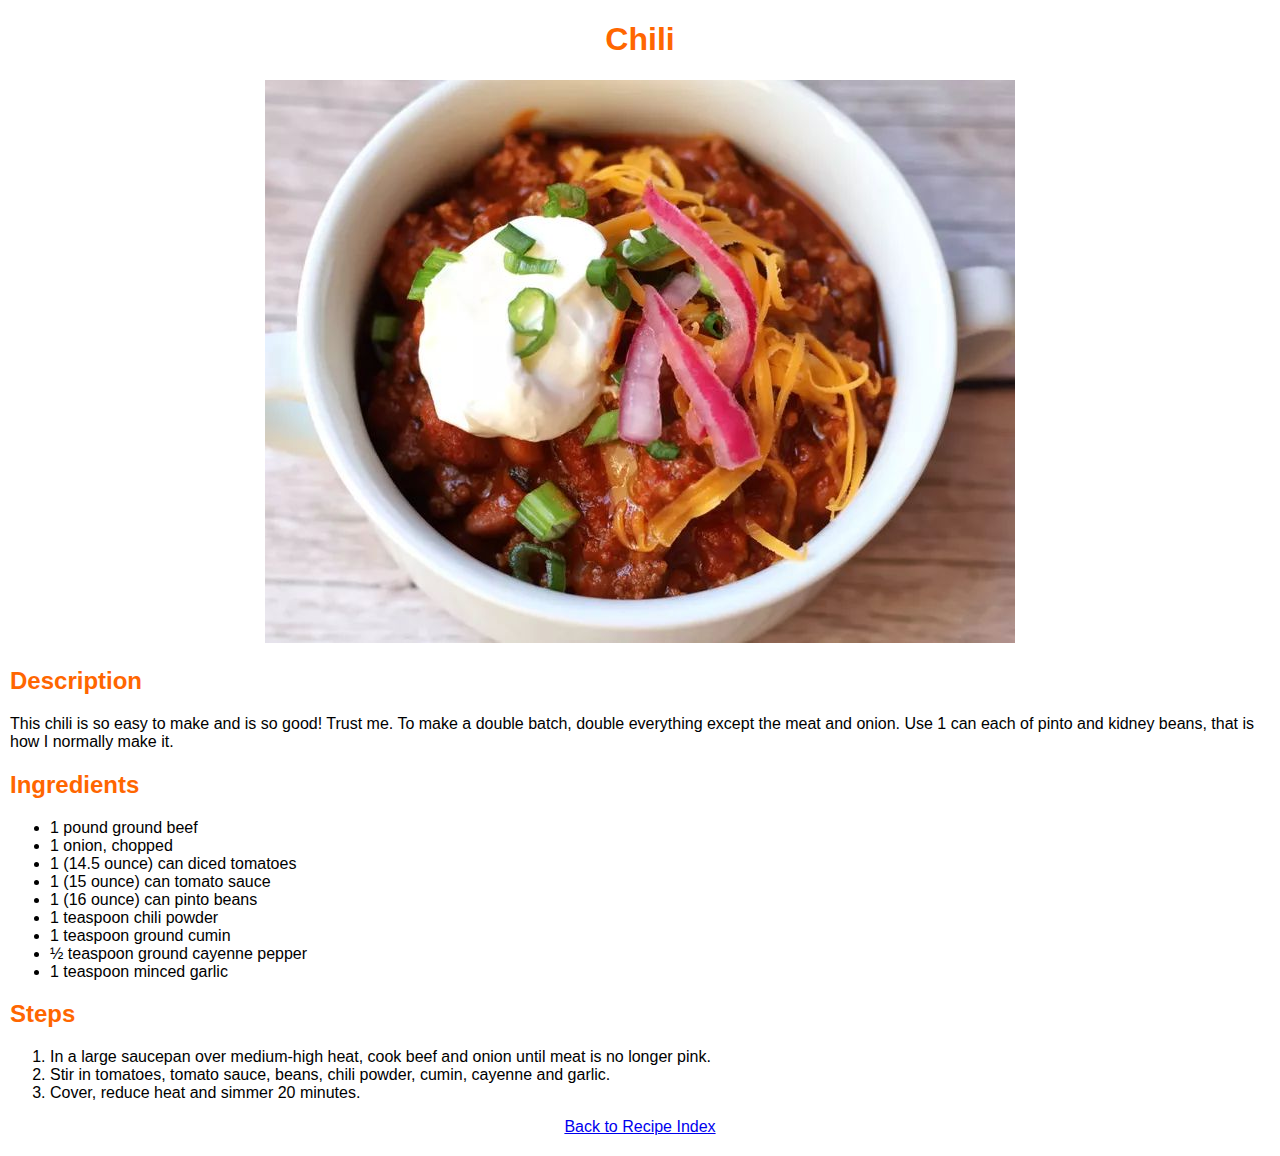
<file: recipes/chili.html>
<!DOCTYPE html>
<html lang="en">
<head>
  <meta charset="UTF-8">
  <meta name="viewport" content="width=device-width, initial-scale=1.0">
  <title>Chili</title>
  <link rel="stylesheet" href="../css/styles.css">
</head>
<body>
  <h1>Chili</h1>

  <div class="recipe-img">
    <img src="../images/chili.jpg" alt="Chili">
  </div>

  <h2>Description</h2>
  <p>This chili is so easy to make and is so good! Trust me. To make a double batch, double everything except the meat and onion. Use 1 can each of pinto and kidney beans, that is how I normally make it.</p>

  <h2>Ingredients</h2>
  <ul>
    <li>1 pound ground beef</li>
    <li>1 onion, chopped</li>
    <li>1 (14.5 ounce) can diced tomatoes</li>
    <li>1 (15 ounce) can tomato sauce</li>
    <li>1 (16 ounce) can pinto beans</li>
    <li>1 teaspoon chili powder</li>
    <li>1 teaspoon ground cumin</li>
    <li>½ teaspoon ground cayenne pepper</li>
    <li>1 teaspoon minced garlic</li>
  </ul>

  <h2>Steps</h2>
  <ol>
    <li>In a large saucepan over medium-high heat, cook beef and onion until meat is no longer pink.</li>
    <li>Stir in tomatoes, tomato sauce, beans, chili powder, cumin, cayenne and garlic.</li>
    <li>Cover, reduce heat and simmer 20 minutes.</li>
  </ol>

  <p class="back-link"><a href="../index.html">Back to Recipe Index</a></p>
</body>
</html>
</file>
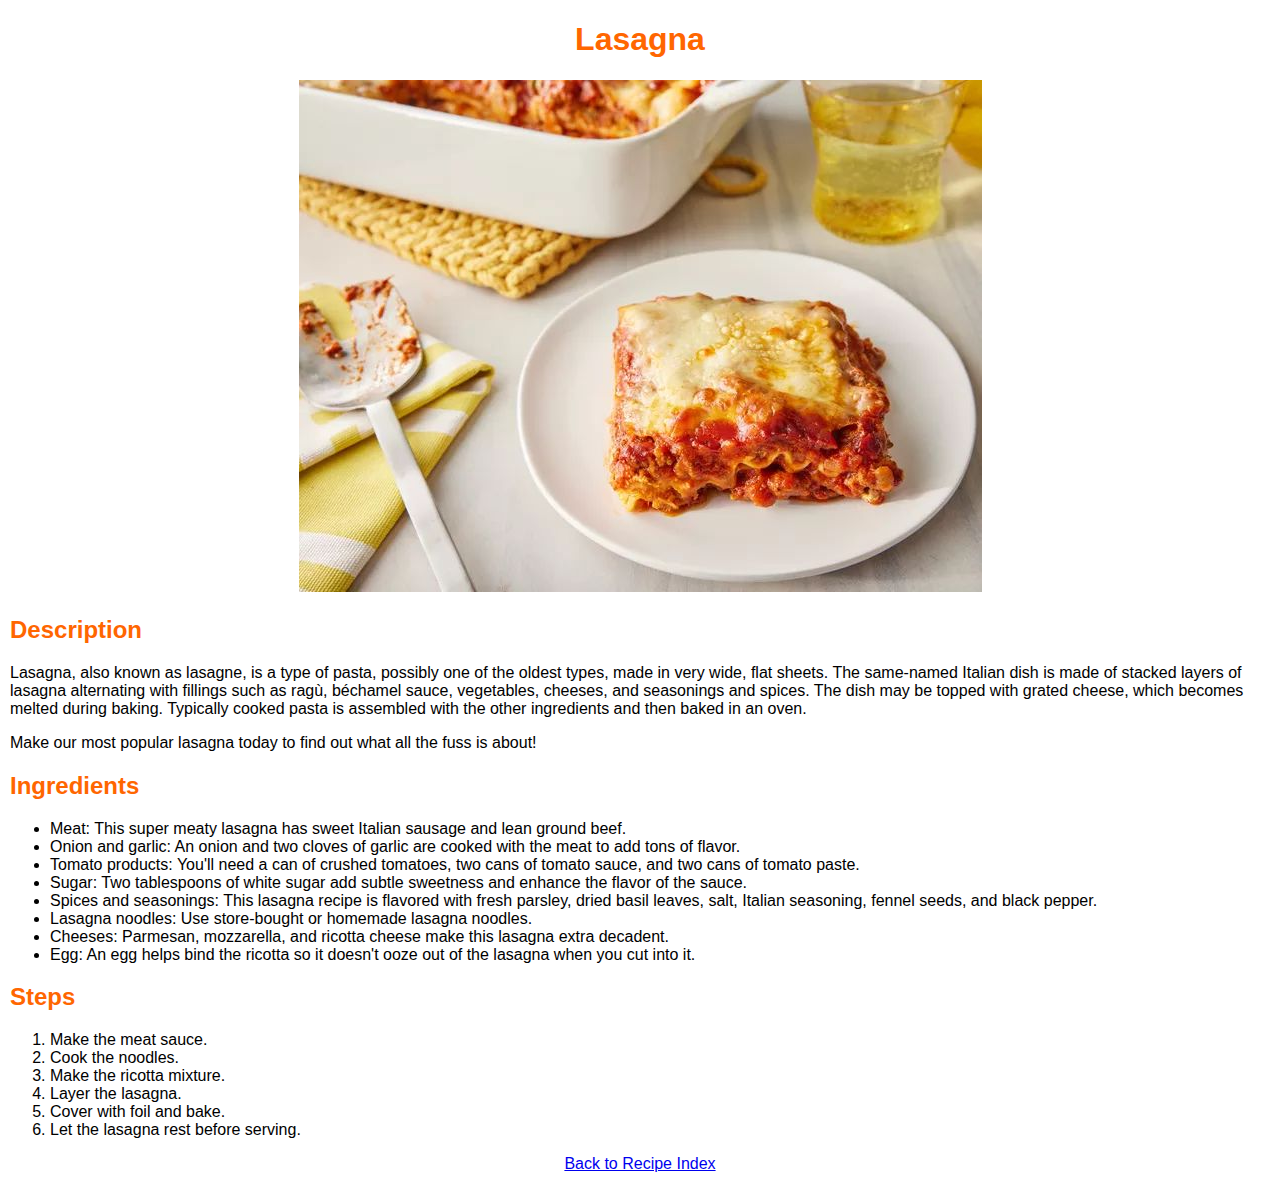
<file: recipes/lasagna.html>
<!DOCTYPE html>
<html lang="en">
<head>
  <meta charset="UTF-8">
  <meta name="viewport" content="width=device-width, initial-scale=1.0">
  <title>Lasagna Recipe</title>
  <link rel="stylesheet" href="../css/styles.css">
</head>
<body>
  <h1>Lasagna</h1>

  <div class="recipe-img">
    <img src="../images/lasagna.jpg" alt="Lasagna">
  </div>

  <h2>Description</h2>
  <p>Lasagna, also known as lasagne, is a type of pasta, possibly one of the oldest types, made in very wide, flat sheets. The same-named Italian dish is made of stacked layers of lasagna alternating with fillings such as ragù, béchamel sauce, vegetables, cheeses, and seasonings and spices. The dish may be topped with grated cheese, which becomes melted during baking. Typically cooked pasta is assembled with the other ingredients and then baked in an oven.</p>
  <p>Make our most popular lasagna today to find out what all the fuss is about!</p>

  <h2>Ingredients</h2>
  <ul>
    <li>Meat: This super meaty lasagna has sweet Italian sausage and lean ground beef.</li>
    <li>Onion and garlic: An onion and two cloves of garlic are cooked with the meat to add tons of flavor.</li>
    <li>Tomato products: You'll need a can of crushed tomatoes, two cans of tomato sauce, and two cans of tomato paste.</li>
    <li>Sugar: Two tablespoons of white sugar add subtle sweetness and enhance the flavor of the sauce.</li>
    <li>Spices and seasonings: This lasagna recipe is flavored with fresh parsley, dried basil leaves, salt, Italian seasoning, fennel seeds, and black pepper.</li>
    <li>Lasagna noodles: Use store-bought or homemade lasagna noodles.</li>
    <li>Cheeses: Parmesan, mozzarella, and ricotta cheese make this lasagna extra decadent.</li>
    <li>Egg: An egg helps bind the ricotta so it doesn't ooze out of the lasagna when you cut into it.</li>
  </ul>

  <h2>Steps</h2>
  <ol>
    <li>Make the meat sauce.</li>
    <li>Cook the noodles.</li>
    <li>Make the ricotta mixture.</li>
    <li>Layer the lasagna.</li>
    <li>Cover with foil and bake.</li>
    <li>Let the lasagna rest before serving.</li>
  </ol>

  <p class="back-link"><a href="../index.html">Back to Recipe Index</a></p>
</body>
</html>
</file>
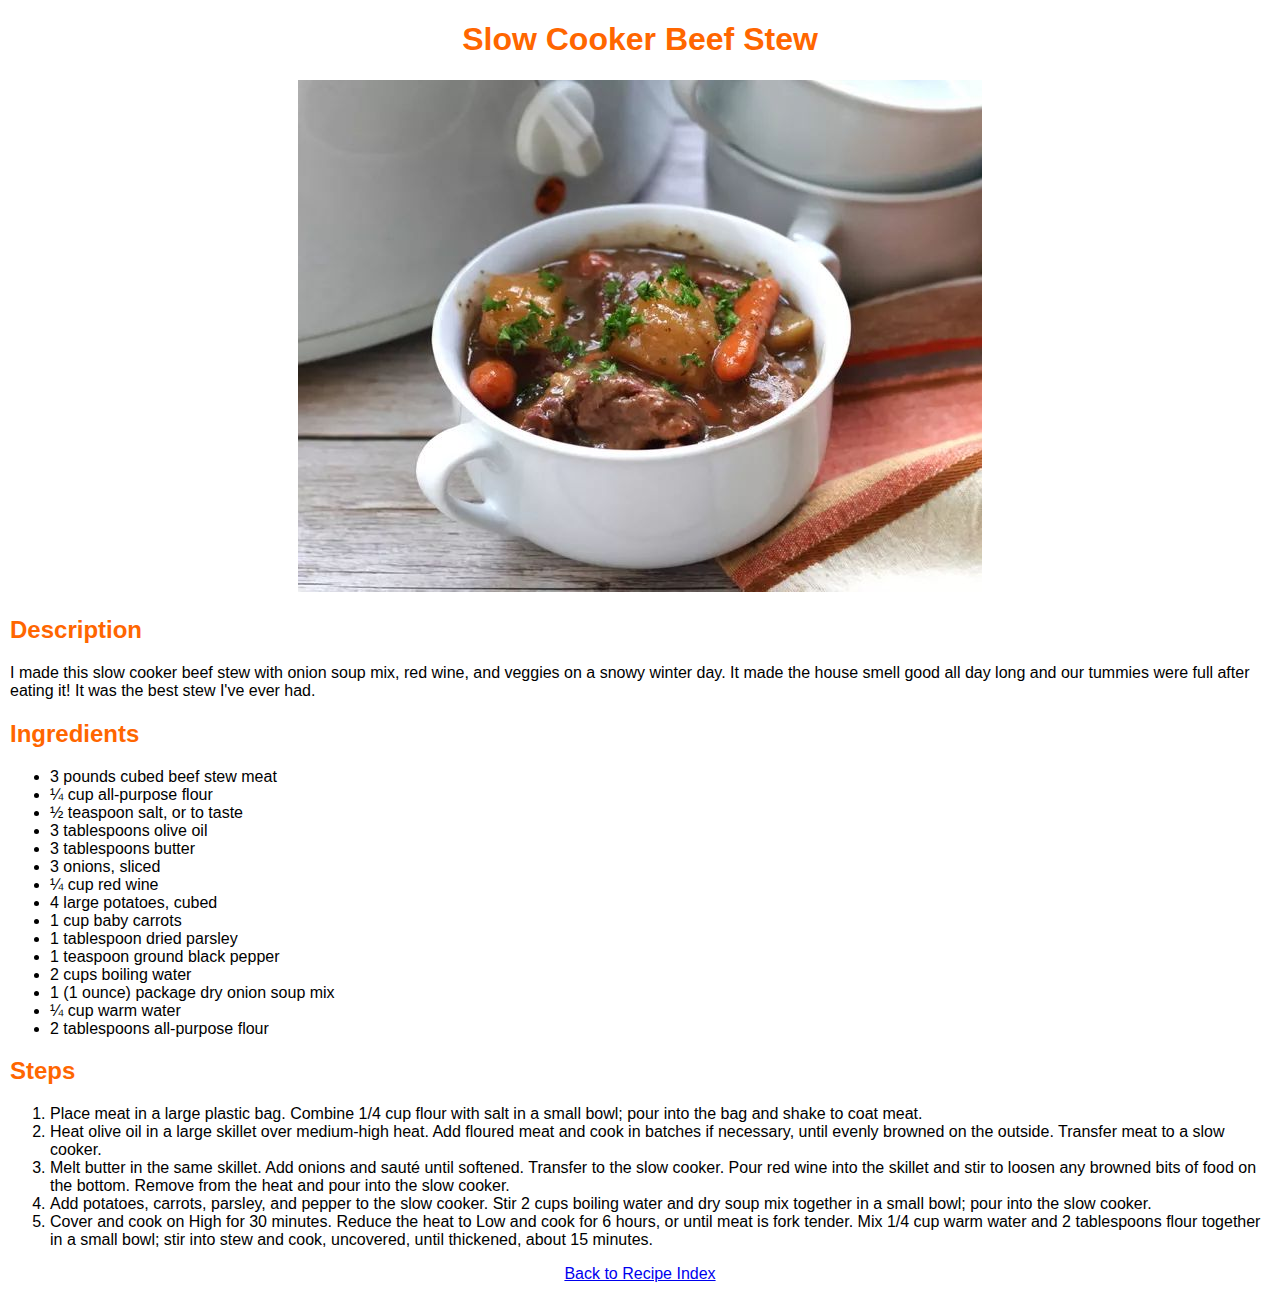
<file: recipes/slow-cooker-beek-stew.html>
<!DOCTYPE html>
<html lang="en">
<head>
  <meta charset="UTF-8">
  <meta name="viewport" content="width=device-width, initial-scale=1.0">
  <title>Slow Cooker Beef Stew</title>
  <link rel="stylesheet" href="../css/styles.css">
</head>
<body>
  <h1>Slow Cooker Beef Stew</h1>

  <div class="recipe-img">
    <img src="../images/slow-cooker-beef-stew.jpg" alt="Slow Cooker Beef Stew">
  </div>

  <h2>Description</h2>
  <p>I made this slow cooker beef stew with onion soup mix, red wine, and veggies on a snowy winter day. It made the house smell good all day long and our tummies were full after eating it! It was the best stew I've ever had.</p>

  <h2>Ingredients</h2>
  <ul>
    <li>3 pounds cubed beef stew meat</li>
    <li>¼ cup all-purpose flour</li>
    <li>½ teaspoon salt, or to taste</li>
    <li>3 tablespoons olive oil</li>
    <li>3 tablespoons butter</li>
    <li>3 onions, sliced</li>
    <li>¼ cup red wine</li>
    <li>4 large potatoes, cubed</li>
    <li>1 cup baby carrots</li>
    <li>1 tablespoon dried parsley</li>
    <li>1 teaspoon ground black pepper</li>
    <li>2 cups boiling water</li>
    <li>1 (1 ounce) package dry onion soup mix</li>
    <li>¼ cup warm water</li>
    <li>2 tablespoons all-purpose flour</li>
  </ul>

  <h2>Steps</h2>
  <ol>
    <li>Place meat in a large plastic bag. Combine 1/4 cup flour with salt in a small bowl; pour into the bag and shake to coat meat.</li>
    <li>Heat olive oil in a large skillet over medium-high heat. Add floured meat and cook in batches if necessary, until evenly browned on the outside. Transfer meat to a slow cooker.</li>
    <li>Melt butter in the same skillet. Add onions and sauté until softened. Transfer to the slow cooker. Pour red wine into the skillet and stir to loosen any browned bits of food on the bottom. Remove from the heat and pour into the slow cooker.</li>
    <li>Add potatoes, carrots, parsley, and pepper to the slow cooker. Stir 2 cups boiling water and dry soup mix together in a small bowl; pour into the slow cooker.</li>
    <li>Cover and cook on High for 30 minutes. Reduce the heat to Low and cook for 6 hours, or until meat is fork tender. Mix 1/4 cup warm water and 2 tablespoons flour together in a small bowl; stir into stew and cook, uncovered, until thickened, about 15 minutes.</li>
  </ol>

  <p class="back-link"><a href="../index.html">Back to Recipe Index</a></p>
</body>
</html>
</file>
<file: css/styles.css>
* {
  box-sizing: border-box;
}

body {
  margin: 20px 10px;
  font-family: Arial, Helvetica, sans-serif;
}

h1, h2 {
  color: #FF6600;
}

h1 {
  text-align: center;
}

.recipe-menu {
  text-align: center;
}

.recipe-menu ul {
  list-style: none;
  margin: auto;
  padding: 0;
  display: inline-block;
}

.recipe-menu ul li {
  padding: 10px 20px;
  background-color: #FF6600;
  color: #FFFFFF;
  margin: 5px 0;
}

.recipe-menu ul li a {
  color: #FFFFFF;
  text-decoration: none;
}

.recipe-img {
  text-align: center;
}

.back-link {
  text-align: center;
}
</file>
